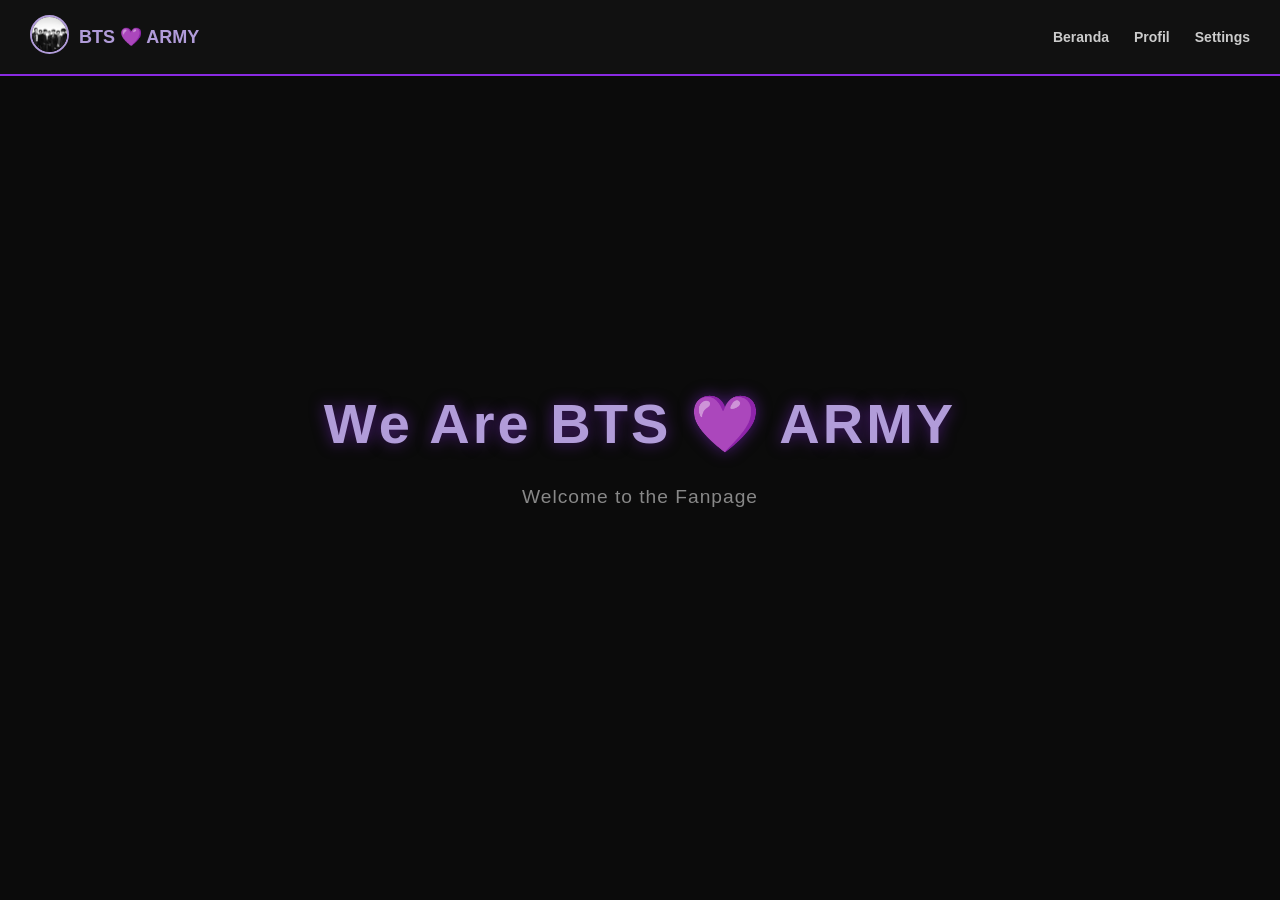
<file: navbar3.html>
<!DOCTYPE html>
<html lang="id">
<head>
    <meta charset="UTF-8">
    <title>Kerangka BTS Fanpage</title>
    <!-- Pastikan nama file CSS sesuai dengan milik Anda -->
    <link rel="stylesheet" href="navbar3.css"> 
</head>
<body>

    <!-- NAVBAR TETAP SAMA -->
    <nav class="navbar">
        <div class="logo">
    <a href="bts.jpg" target="_blank">
        <img src="bts.jpg" alt="Logo" style="cursor: pointer;">
    </a> 
    BTS 💜 ARMY
</div>
        <ul class="nav-links">
            <li><a href="#beranda">Beranda</a></li>
            <li><a href="#profil">Profil</a></li>
            <li><a href="#settings">Settings</a></li>
        </ul>
    </nav>

    <!-- KONTEN TENGAH PENGGANTI YANG LEBIH ELEGAN -->
    <section class="hero-welcome">
        <h1>We Are BTS 💜 ARMY</h1>
        <p>Welcome to the Fanpage</p>
    </section>

</body>
</html>
</file>
<file: navbar3.css>
body {
    background: #0b0b0b;
    color: #fff;
    font-family: sans-serif;
    margin: 0;
    scroll-behavior: smooth;
}

.navbar {
    display: flex;
    justify-content: space-between;
    align-items: center;
    background: #111;
    padding: 15px 30px;
    position: sticky;
    top: 0;
    border-bottom: 2px solid #8A2BE2;
    z-index: 10;
}

.logo {
    display: flex;
    align-items: center;
    gap: 10px;
    color: #b19cd9;
    font-weight: bold;
    font-size: 18px;
}

.logo img {
    width: 35px;
    height: 35px;
    border-radius: 50%;
    border: 2px solid #b19cd9;
    object-fit: cover;
}

.nav-links {
    list-style: none;
    display: flex;
    gap: 25px;
    margin: 0;
}

.nav-links a {
    color: #ccc;
    text-decoration: none;
    font-size: 14px;
    font-weight: 600;
}

.nav-links a:hover {
    color: #b19cd9;
}

/* DESAIN UNTUK TULISAN DI TENGAH LAYAR */
.hero-welcome {
    display: flex;
    flex-direction: column;
    justify-content: center;
    align-items: center;
    height: 80vh; /* Mengisi 80% tinggi layar agar pas di tengah */
    text-align: center;
}

.hero-welcome h1 {
    font-size: 3.5rem;
    color: #b19cd9;
    margin-bottom: 10px;
    letter-spacing: 3px;
    text-shadow: 0 0 15px rgba(138, 43, 226, 0.5); /* Efek cahaya ungu tipis */
}

.hero-welcome p {
    font-size: 1.2rem;
    color: #888;
    letter-spacing: 1px;
}
</file>
